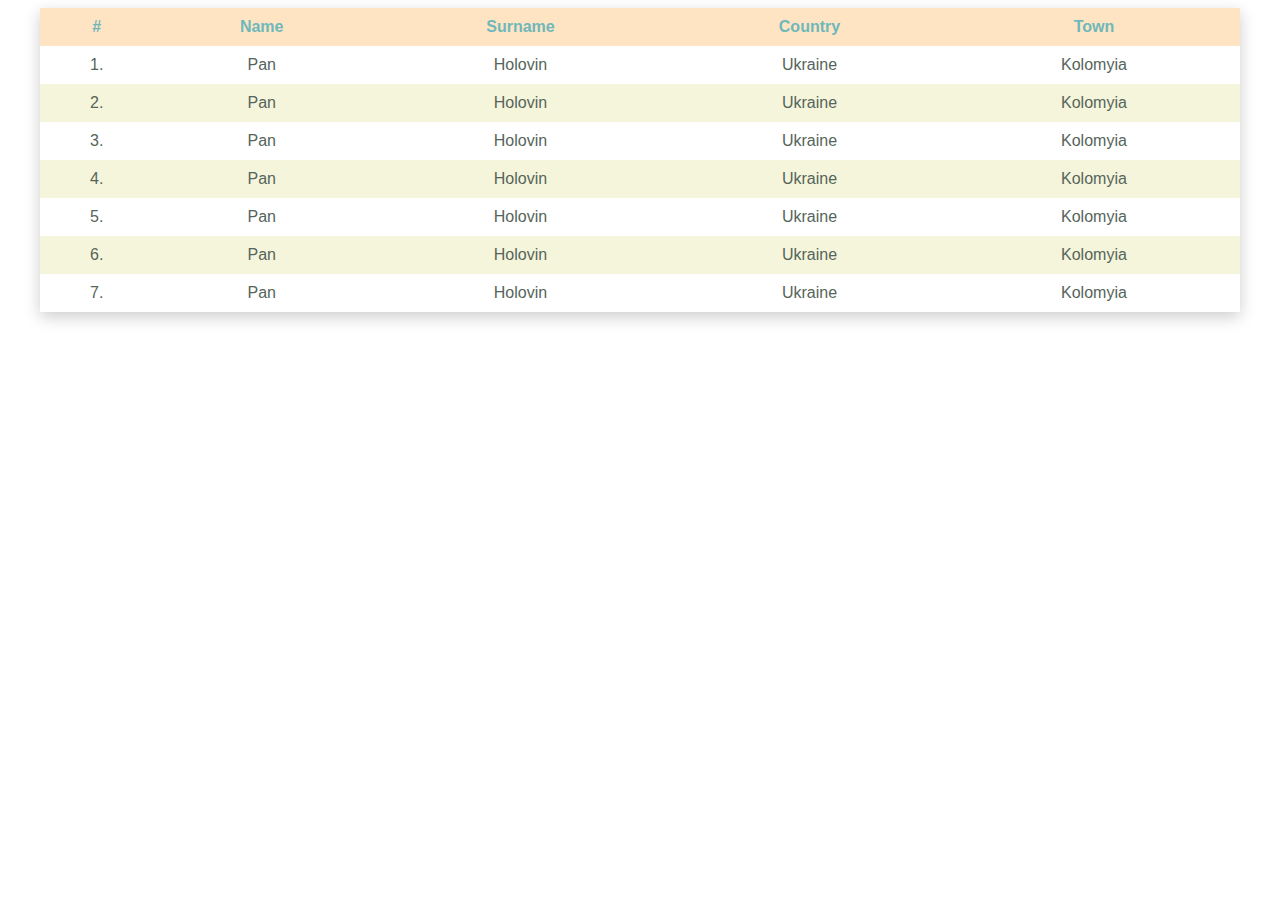
<file: another-table/index.html>
<!DOCTYPE html>
<html lang="en">
<head>
    <meta charset="UTF-8">
    <meta http-equiv="X-UA-Compatible" content="IE=edge">
    <meta name="viewport" content="width=device-width, initial-scale=1.0">
    <link rel="stylesheet" href="style.css">
    <title>Another-table</title>
</head>
<body>

    <div class="container">
        <table class="table">
            <thead>
                <tr>
                <th>#</th>
                <th>Name</th>
                <th>Surname</th>
                <th>Country</th>
                <th>Town</th>
                </tr>
            </thead>
            <tbody>
                <tr>
                    <td>1.</td>
                    <td>Pan</td>
                    <td>Holovin</td>
                    <td>Ukraine</td>
                    <td>Kolomyia</td>
                </tr>
                <tr>
                    <td>2.</td>
                    <td>Pan</td>
                    <td>Holovin</td>
                    <td>Ukraine</td>
                    <td>Kolomyia</td>
                </tr>
                <tr>
                    <td>3.</td>
                    <td>Pan</td>
                    <td>Holovin</td>
                    <td>Ukraine</td>
                    <td>Kolomyia</td>
                </tr>
                <tr>
                    <td>4.</td>
                    <td>Pan</td>
                    <td>Holovin</td>
                    <td>Ukraine</td>
                    <td>Kolomyia</td>
                </tr>
                <tr>
                    <td>5.</td>
                    <td>Pan</td>
                    <td>Holovin</td>
                    <td>Ukraine</td>
                    <td>Kolomyia</td>
                </tr>
                <tr>
                    <td>6.</td>
                    <td>Pan</td>
                    <td>Holovin</td>
                    <td>Ukraine</td>
                    <td>Kolomyia</td>
                </tr>
                <tr>
                    <td>7.</td>
                    <td>Pan</td>
                    <td>Holovin</td>
                    <td>Ukraine</td>
                    <td>Kolomyia</td>
                </tr>
            </tbody>

        </table>

    </div>
    
</body>
</html>
</file>
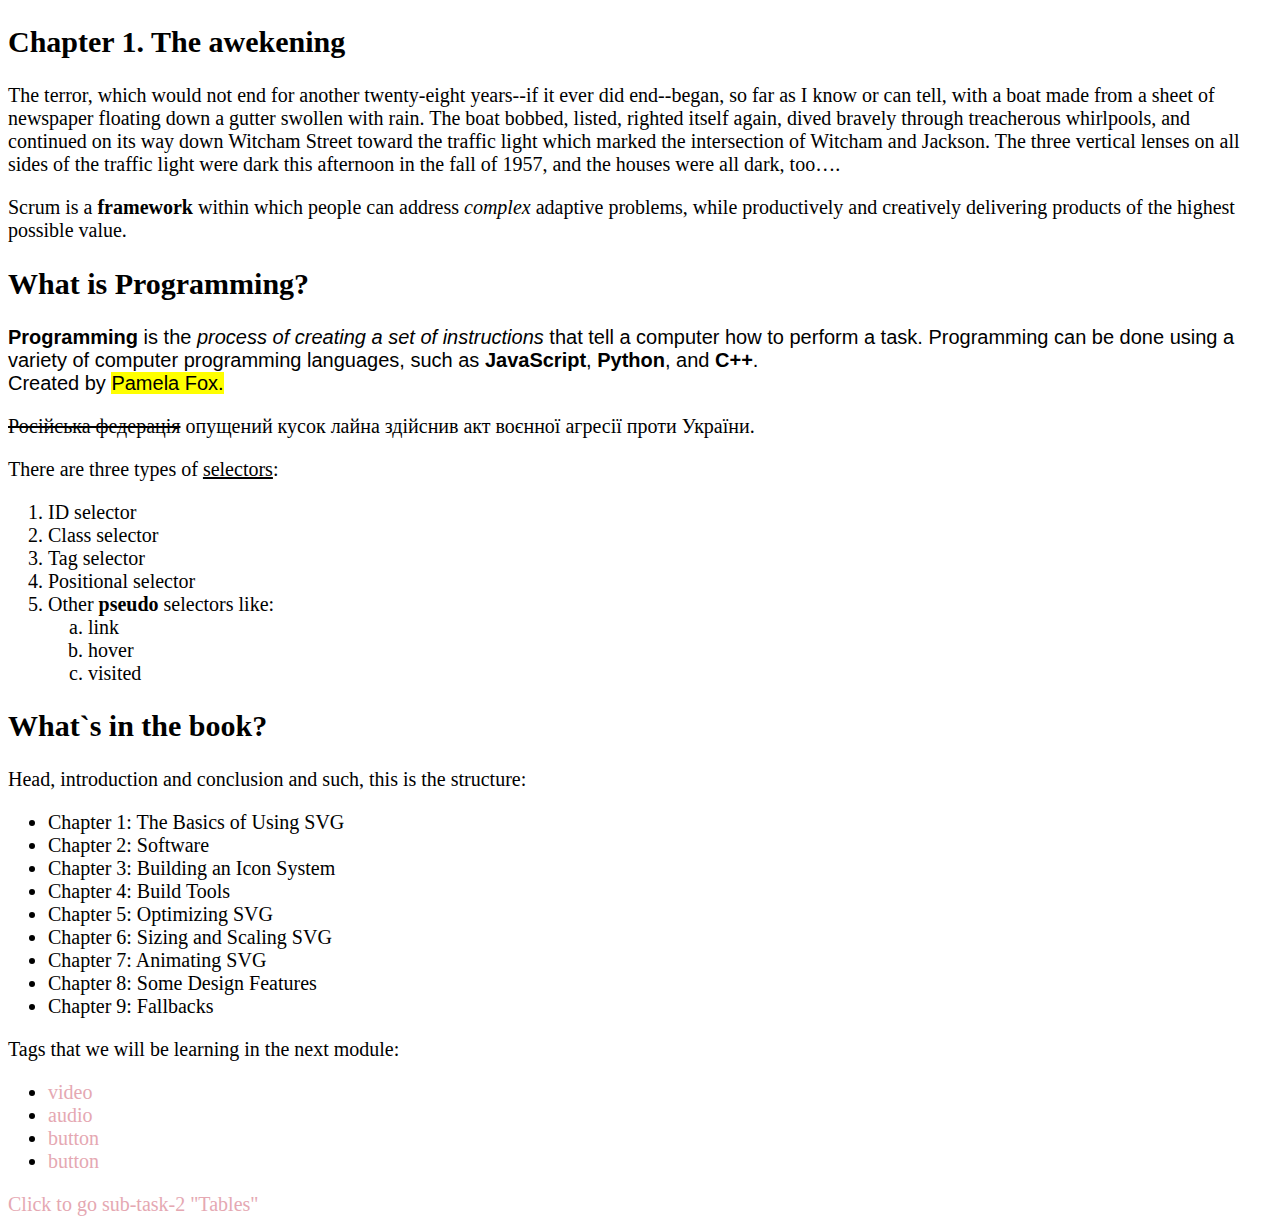
<file: part-2-task-2/index.html>
<!DOCTYPE html>
<html lang="en">
<head>
    <meta charset="UTF-8">
    <meta http-equiv="X-UA-Compatible" content="IE=edge">
    <meta name="viewport" content="width=device-width, initial-scale=1.0">
    <link rel="stylesheet" href="style.css">
    <title>Part-2task-2</title>
</head>
<body>

    <h2>Chapter 1. The awekening</h2>

    <p>The terror, which would not end for another twenty-eight years--if it ever did end--began, 
        so far as I know or can tell, with a boat made from a sheet of newspaper floating down a gutter swollen with rain.

        The boat bobbed, listed, righted itself again, dived bravely through treacherous whirlpools,
         and continued on its way down Witcham Street toward the traffic light which marked the 
         intersection of Witcham and Jackson. The three vertical lenses on all sides of the traffic 
         light were dark this afternoon in the fall of 1957, and the houses were all dark, too….
        </p>

        <p>Scrum is a <strong>framework</strong> within which people can address <em>complex</em> adaptive problems, 
           while productively and creatively delivering products of the highest possible value.
        </p>

        <h2>What is Programming?</h2>

        <article>
            <p>
                <b>Programming</b> is the <em>process of creating a set of instructions</em> that tell a computer 
                how to perform a task. Programming can be done using a variety of computer programming 
                languages, such as <b>JavaScript</b>, <b>Python</b>, and <b>C++</b>.  
                <br>
                Created by <mark>Pamela Fox.</mark>
            
            </p>
        </article>

        <p>
            <del>Російська федерація</del> опущений кусок лайна здійснив акт воєнної агресії проти України.
        </p>

        <p>There are three types of <ins>selectors</ins>:</p>

        <ol>
            <li>ID selector</li>
            <li>Class selector</li>
            <li>Tag selector</li>
            <li>Positional selector</li>
            <li>Other <b>pseudo</b> selectors like:</li>
            
            <ol type="a">
                <li>link</li>
                <li>hover</li>
                <li>visited</li>
            </ol>
        </ol>

        <h2>What`s in the book?</h2>

        <p>Head, introduction and conclusion and such, this is the structure:</p>

        <ul>
            <li>Chapter 1: The Basics of Using SVG</li>
            <li>Chapter 2: Software</li>
            <li>Chapter 3: Building an Icon System</li>
            <li>Chapter 4: Build Tools</li>
            <li>Chapter 5: Optimizing SVG</li>
            <li>Chapter 6: Sizing and Scaling SVG</li>
            <li>Chapter 7: Animating SVG</li>
            <li>Chapter 8: Some Design Features</li>
            <li>Chapter 9: Fallbacks</li>
        </ul>

        <p>Tags that we will be learning in the next module:</p>

        <ul>
            <li><a href="https://developer.mozilla.org/en-US/docs/Web/HTML/Element/video" target="_blank">video</a></li>
            <li><a href="https://developer.mozilla.org/en-US/docs/Web/HTML/Element/audio" target="_blank">audio</a></li>
            <li><a href="https://developer.mozilla.org/en-US/docs/Web/HTML/Element/button" target="_blank">button</a></li>
            <li><a href="https://developer.mozilla.org/en-US/docs/Web/HTML/Element/input" target="_blank">button</a></li>
        </ul>
        
        <a href="./sub-task-2-patr-2/index.html">Click to go sub-task-2 "Tables"</a>
    
</body>
</html>
</file>
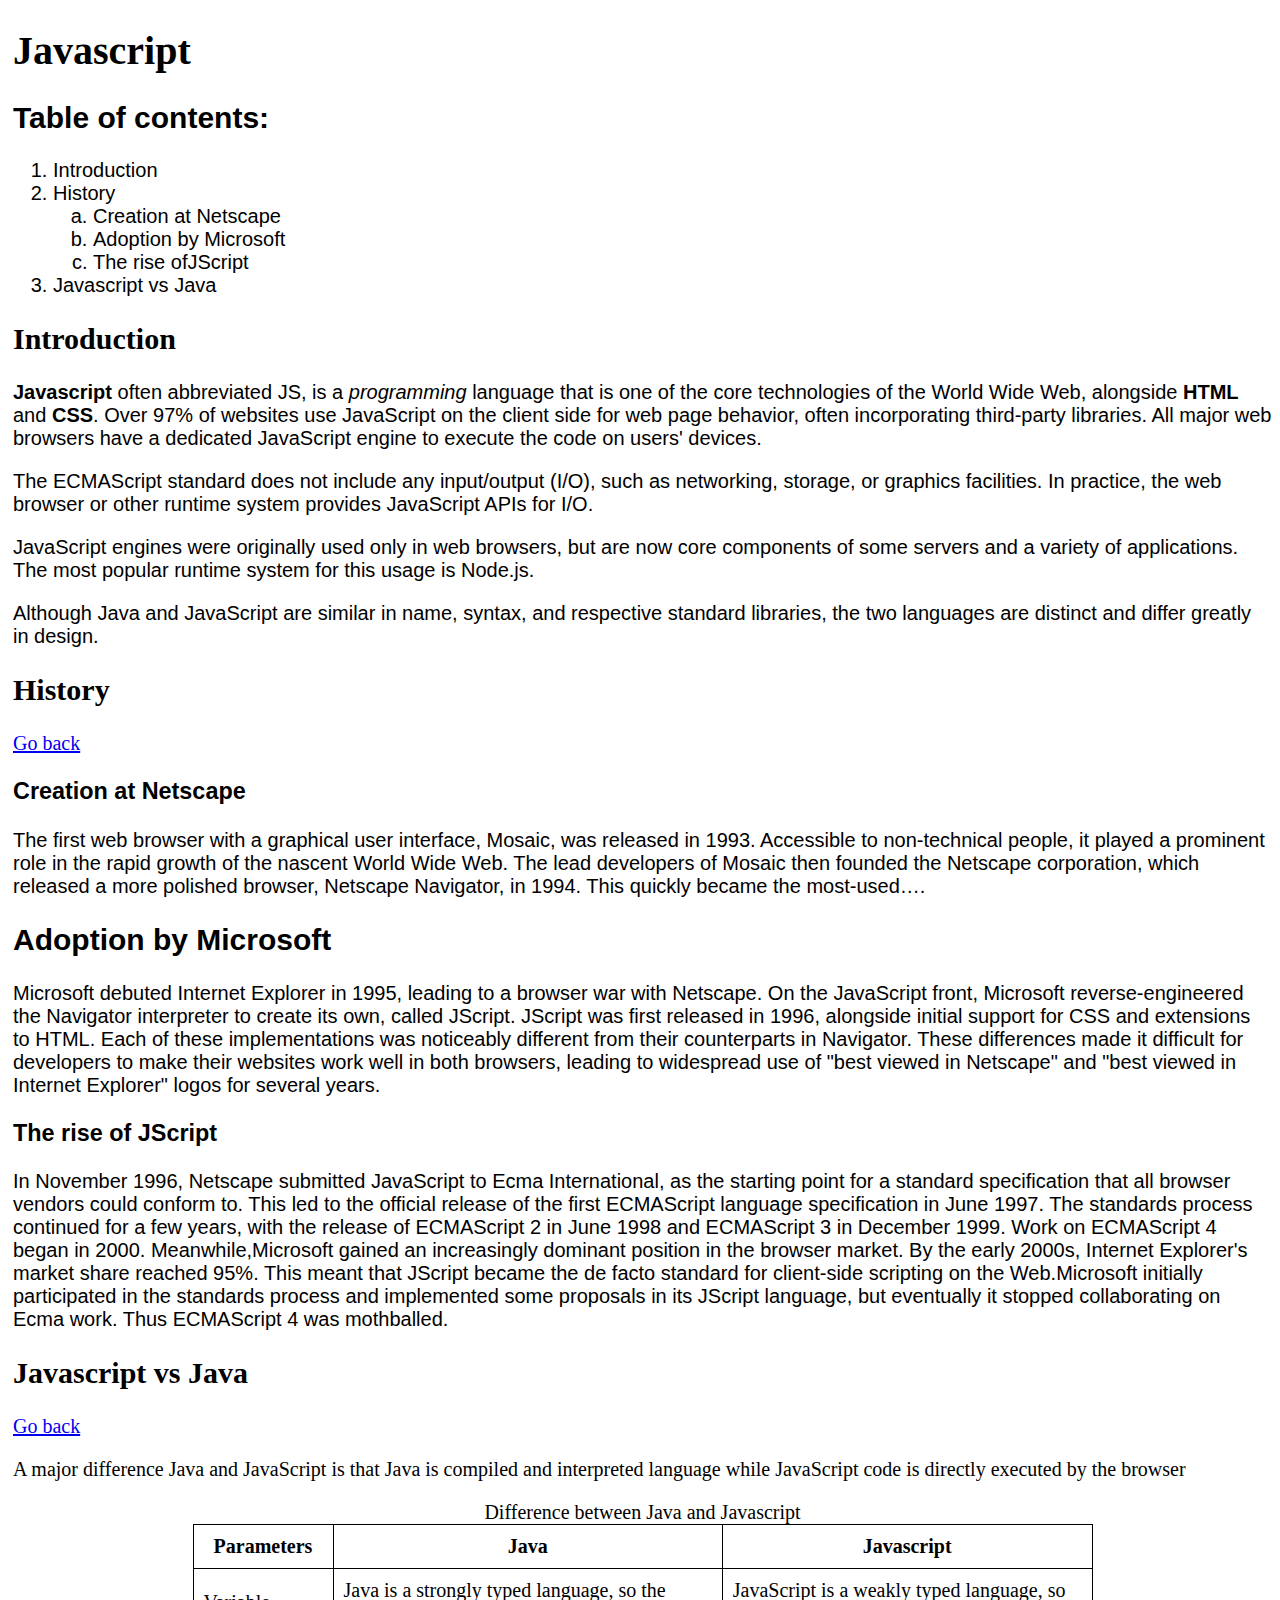
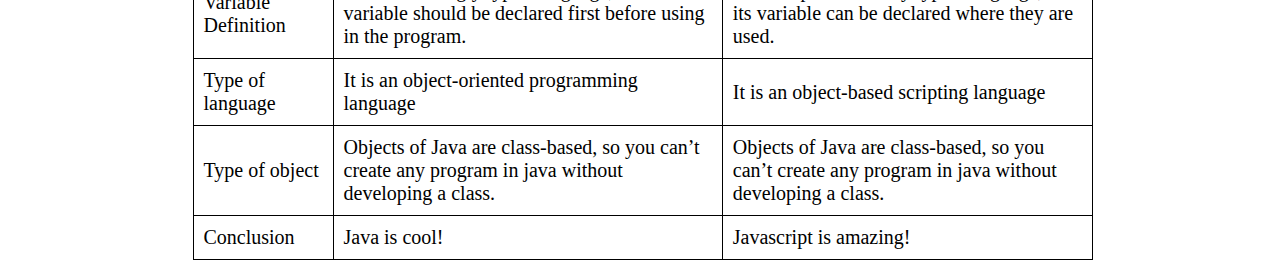
<file: part-2-task-3-js/index.html>
<!DOCTYPE html>
<html lang="en">
<head>
    <meta charset="UTF-8">
    <meta http-equiv="X-UA-Compatible" content="IE=edge">
    <meta name="viewport" content="width=device-width, initial-scale=1.0">
    <link rel="stylesheet" href="style.css">
    <title>Part-2-task-3-js</title>
</head>
<body>

    <h1>Javascript</h1>

    <section>
        
        <h2>Table of contents:</h2>

        <ol>
            <li>Introduction</li>
            <li>History</li>
            <ol type="a">
                <li>Creation at Netscape</li>
                <li>Adoption by Microsoft</li>
                <li>The rise ofJScript</li>
            </ol>
            <li>Javascript vs Java</li>
        </ol>

    </section>

        <main>

            <h2>Introduction</h2>

            <section>
                <p>
                    <b>Javascript</b> often abbreviated JS, is a <em>programming</em> language 
                        that is one of the core technologies of the World Wide Web, 
                        alongside <b>HTML</b> and <b>CSS</b>. Over 97% of websites use JavaScript on the 
                        client side for web page behavior, often incorporating third-party 
                        libraries. All major web browsers have a dedicated JavaScript engine to execute 
                        the code on users' devices.
                    </p>

                        <p>
                            The ECMAScript standard does not include any input/output (I/O), 
                            such as networking, storage, or graphics facilities. In practice, 
                            the web browser or other runtime system provides JavaScript APIs for I/O.

                        </p>

                        <p>
                            JavaScript engines were originally used only in web browsers, but are now core components 
                            of some servers and a variety of applications. The most popular runtime system for this 
                            usage is Node.js.
                        </p>

                        <p>
                            Although Java and JavaScript are similar in name, syntax, 
                            and respective standard libraries, the two languages are distinct and differ 
                            greatly in design.
                        </p>
            </section>

            <h2>History</h2>

            <a href="#">Go back</a>


            <section>

                <h3>Creation at Netscape</h3>
                
                <p>
                    The first web browser with a graphical user interface, Mosaic, was released in 1993. 
                    Accessible to non-technical people, it played a prominent role in the rapid growth of the nascent World Wide Web. 
                    The lead developers of Mosaic then founded the Netscape corporation, 
                    which released a more polished browser, Netscape Navigator, in 1994. This quickly became the most-used….
                </p>

                <h2>Adoption by Microsoft</h2>

                <p>
                    Microsoft debuted Internet Explorer in 1995, leading to a browser war with Netscape. 
                    On the JavaScript front, Microsoft reverse-engineered the Navigator interpreter to create its own, called JScript.
                    JScript was first released in 1996, alongside initial support for CSS and extensions to HTML. 
                    Each of these implementations was noticeably different from their counterparts in Navigator. 
                    These differences made it difficult for developers to make their websites work well in both browsers, 
                    leading to widespread use of "best viewed in Netscape" and "best viewed in Internet Explorer" logos for several years.

                </p>

                <h3>The rise of JScript</h3>

                <p>
                    In November 1996, Netscape submitted JavaScript to Ecma International, as the starting point for a standard 
                    specification that all browser vendors could conform to. This led to the official release of the 
                    first ECMAScript language specification in June 1997.
                    The standards process continued for a few years, with the release of ECMAScript 2 in June 1998 and 
                    ECMAScript 3 in December 1999. Work on ECMAScript 4 began in 2000.
                    Meanwhile,Microsoft gained an increasingly dominant position in the browser market. By the early 2000s, 
                    Internet Explorer's market share reached 95%. This meant that JScript became the de facto standard for 
                    client-side scripting on the Web.Microsoft initially participated in the standards process and 
                    implemented some proposals in its JScript language, but eventually it stopped collaborating on Ecma work. 
                    Thus ECMAScript 4 was mothballed.

                </p>

        </section>

    </main>

    <footer>
    
        <h2>Javascript vs Java</h2>

        <a href="#">Go back</a>

        <p>
            A major difference Java and JavaScript is that Java is compiled and interpreted 
            language while JavaScript code is directly executed by the browser
        </p>

        <table>
            
            <caption>Difference between Java and Javascript</caption>

            <tr>
                <th>Parameters</th>
                <th>Java</th>
                <th>Javascript</th>

                <tbody>
                    <tr>
                        <td>Variable Definition</td>
                        <td>Java is a strongly typed language, so the variable should be 
                            declared first before using in the program.</td>
                        <td>JavaScript is a weakly typed language, 
                            so its variable can be declared where they are used.</td>
                    </tr>
                    <tr>
                        <td>Type of language</td>
                        <td>It is an object-oriented programming language</td>
                        <td>It is an object-based scripting language</td>
                    </tr>
                    <tr>
                        <td>Type of object</td>
                        <td>Objects of Java are class-based, so you can’t create any program in java without developing a class.</td>
                        <td>Objects of Java are class-based, so you can’t create any program in java without developing a class.</td>
                    </tr>
                </tbody>

                <tfoot>
                    <td>Conclusion</td>
                    <td>Java is cool!</td>
                    <td>Javascript is amazing!</td>
                </tfoot>
            </tr>

        </table>

    </footer>
    
</body>
</html>
</file>
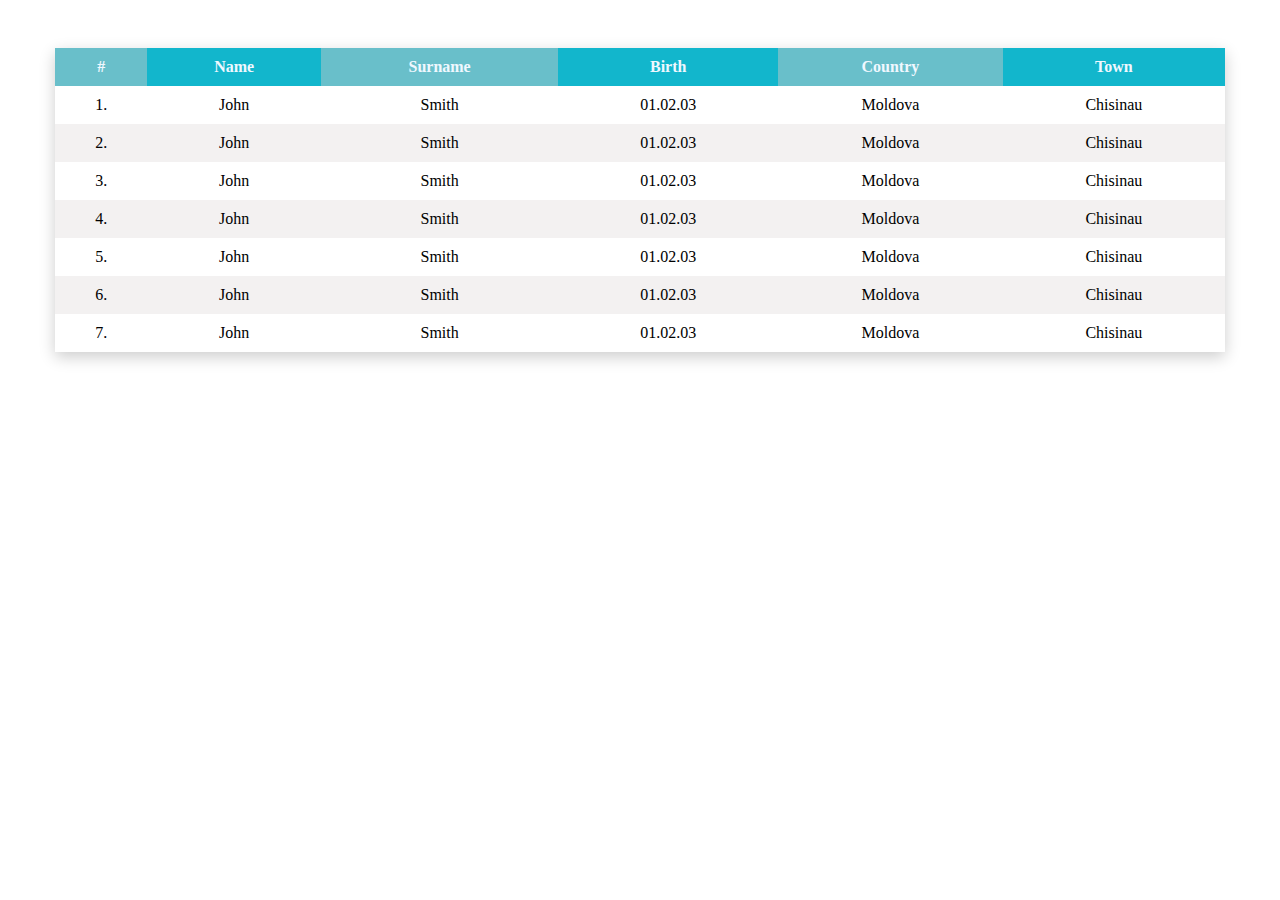
<file: subtask-table/index.html>
<!DOCTYPE html>
<html lang="en">
<head>
    <meta charset="UTF-8">
    <meta http-equiv="X-UA-Compatible" content="IE=edge">
    <meta name="viewport" content="width=device-width, initial-scale=1.0">
    <link rel="stylesheet" href="style.css">
    <title>Subtask Table</title>
</head>

<body>

    <div class="container mtb-3">
        
        <table class="table">
            
            <thead>
                <tr>
                    <th>#</th>
                    <th>Name</th>
                    <th>Surname</th>
                    <th>Birth</th>
                    <th>Country</th>
                    <th>Town</th>
                </tr>
            </thead>
            <tbody>
                <tr>
                    <td>1.</td>
                    <td>John</td>
                    <td>Smith</td>
                    <td>01.02.03</td>
                    <td>Moldova</td>
                    <td>Chisinau</td>
                </tr>
                <tr>
                    <td>2.</td>
                    <td>John</td>
                    <td>Smith</td>
                    <td>01.02.03</td>
                    <td>Moldova</td>
                    <td>Chisinau</td>
                </tr>
                <tr>
                    <td>3.</td>
                    <td>John</td>
                    <td>Smith</td>
                    <td>01.02.03</td>
                    <td>Moldova</td>
                    <td>Chisinau</td>
                </tr>
                <tr>
                    <td>4.</td>
                    <td>John</td>
                    <td>Smith</td>
                    <td>01.02.03</td>
                    <td>Moldova</td>
                    <td>Chisinau</td>
                </tr>
                <tr>
                    <td>5.</td>
                    <td>John</td>
                    <td>Smith</td>
                    <td>01.02.03</td>
                    <td>Moldova</td>
                    <td>Chisinau</td>
                </tr>
                <tr>
                    <td>6.</td>
                    <td>John</td>
                    <td>Smith</td>
                    <td>01.02.03</td>
                    <td>Moldova</td>
                    <td>Chisinau</td>
                </tr>
                <tr>
                    <td>7.</td>
                    <td>John</td>
                    <td>Smith</td>
                    <td>01.02.03</td>
                    <td>Moldova</td>
                    <td>Chisinau</td>
                </tr>
            </tbody>

        </table>
      </div>
    
    
</body>
</html>
</file>
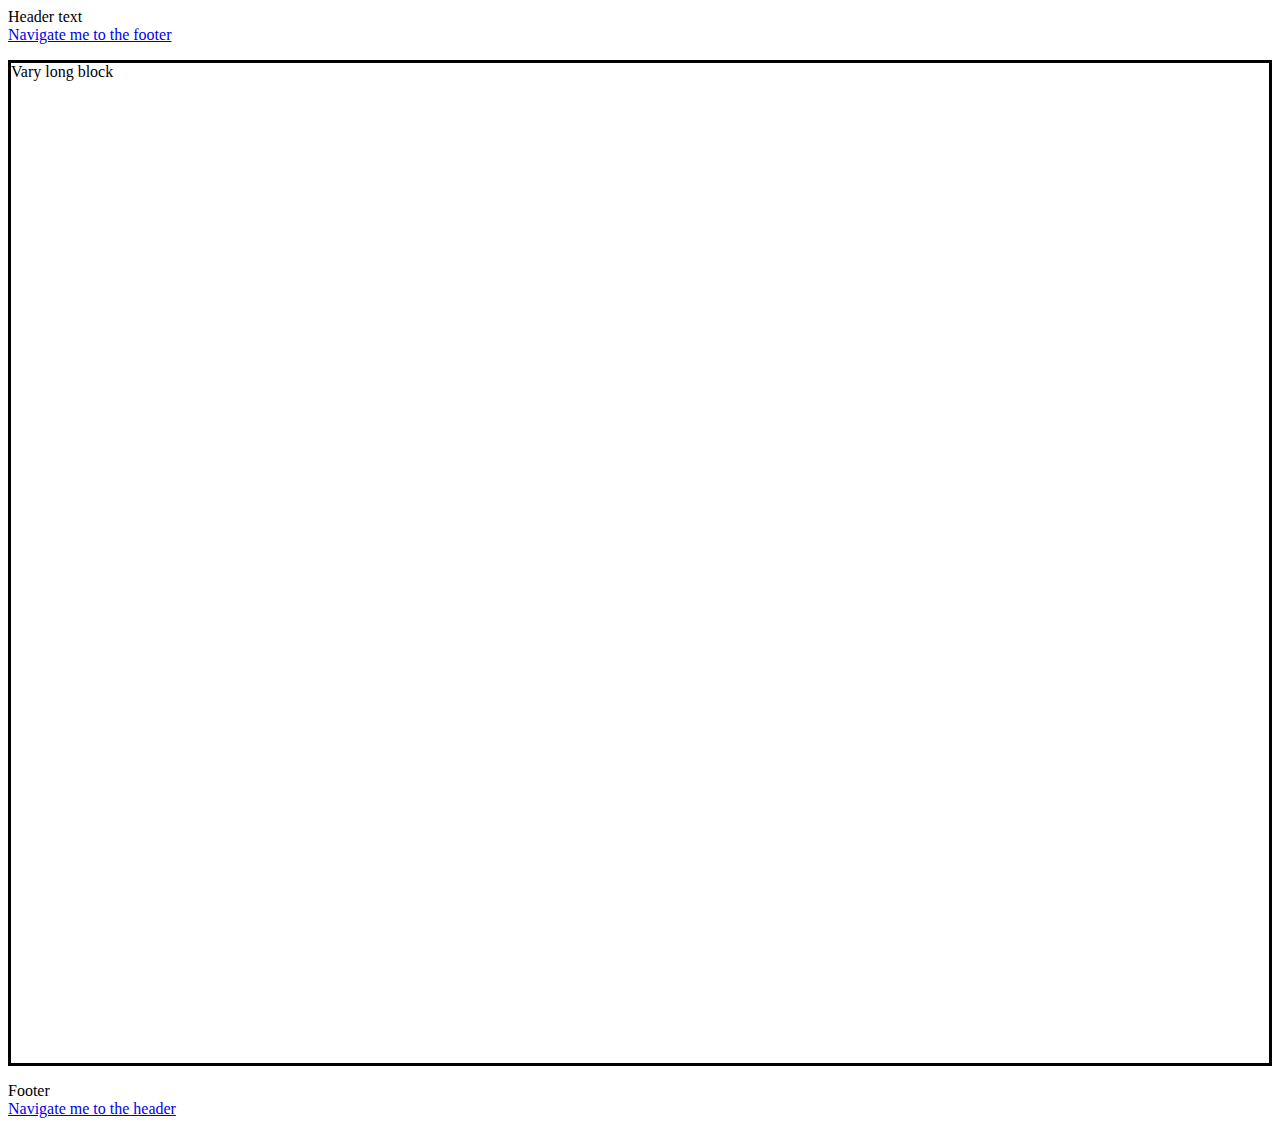
<file: task-2-anchor-nav/index.html>
<!DOCTYPE html>
<html lang="en">
<head>
    <meta charset="UTF-8">
    <meta http-equiv="X-UA-Compatible" content="IE=edge">
    <meta name="viewport" content="width=device-width, initial-scale=1.0">
    <title>Anchor navigation</title>
    <link rel="stylesheet" href="style.css">
</head>
<body>

    <div id="header">Header text</div>
    <a href="#footer">Navigate me to the footer</a>

    <p>Vary long block</p>

    <div id="footer">Footer</div>
    <a href="#header">Navigate me to the header</a>
    
</body>
</html>
</file>
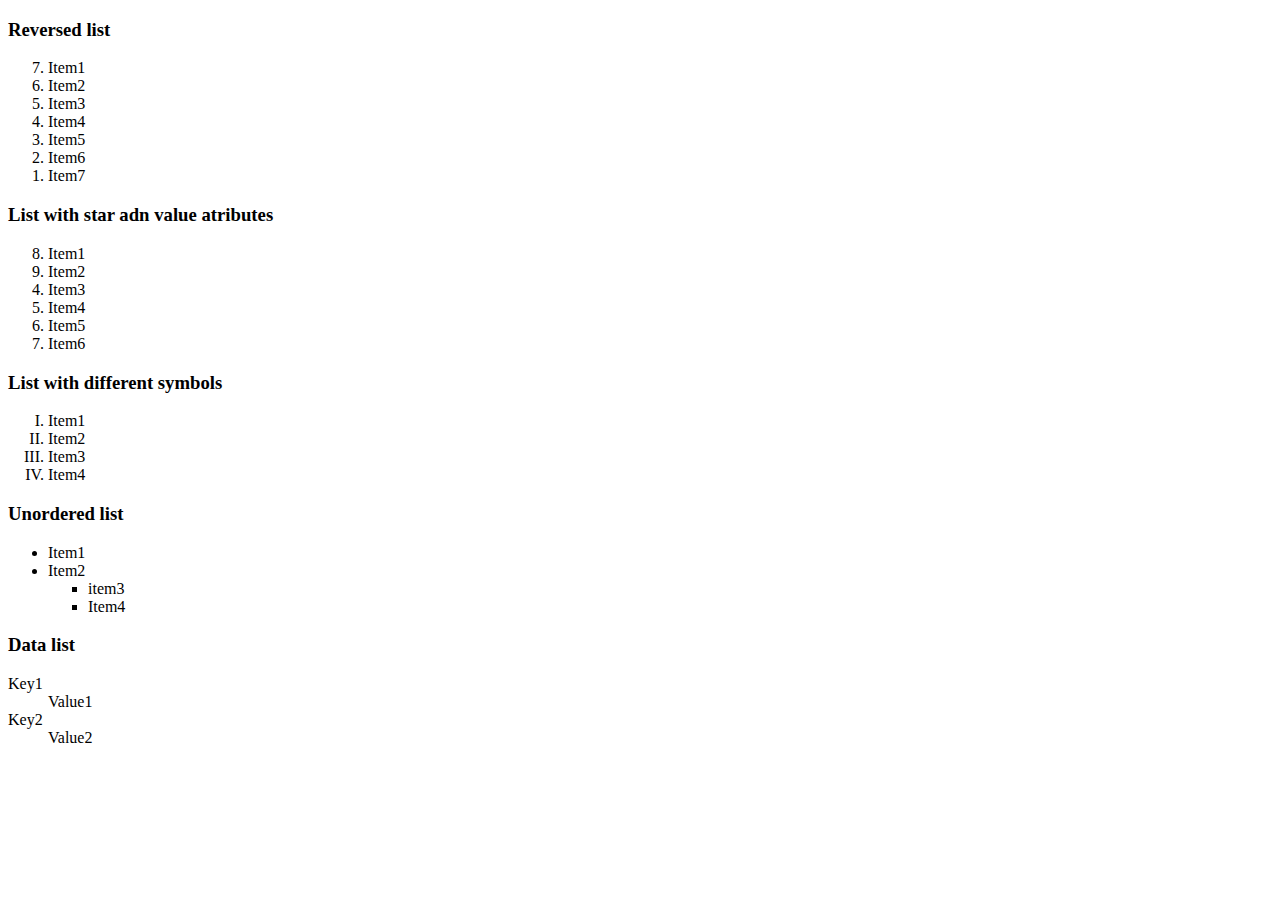
<file: task-3-lists/index.html>
<!DOCTYPE html>
<html lang="en">
<head>
    <meta charset="UTF-8">
    <meta http-equiv="X-UA-Compatible" content="IE=edge">
    <meta name="viewport" content="width=device-width, initial-scale=1.0">
    <link rel="stylesheet" href="style.css">
    <title>Lists</title>
</head>
<body>

    <h3>Reversed list</h3>
    
    <ol reversed>
        <li>Item1</li>
        <li>Item2</li>
        <li>Item3</li>
        <li>Item4</li>
        <li>Item5</li>
        <li>Item6</li>
        <li>Item7</li>
    </ol>

    <h3>List with star adn value atributes</h3>

    <ol start="8">
        <li>Item1</li>
        <li>Item2</li>
        <li value="4">Item3</li>
        <li>Item4</li>
        <li>Item5</li>
        <li>Item6</li>
    </ol>

    <h3>List with different symbols</h3>

    <ol type="I">
        <li>Item1</li>
        <li>Item2</li>
        <li>Item3</li>
        <li>Item4</li>
    </ol>

    <h3>Unordered list</h3>

    <ul>
        <li>Item1</li>
        <li>Item2</li>
            <ul class="square-list">
                <li>item3</li>
                <li>Item4</li>
            </ul>
    </ul>

    <h3>Data list</h3>

    <dl>
        <dt>Key1</dt>
        <dd>Value1</dd>
        <dt>Key2</dt>
        <dd>Value2</dd>
    </dl>
        

    
</body>
</html>
</file>
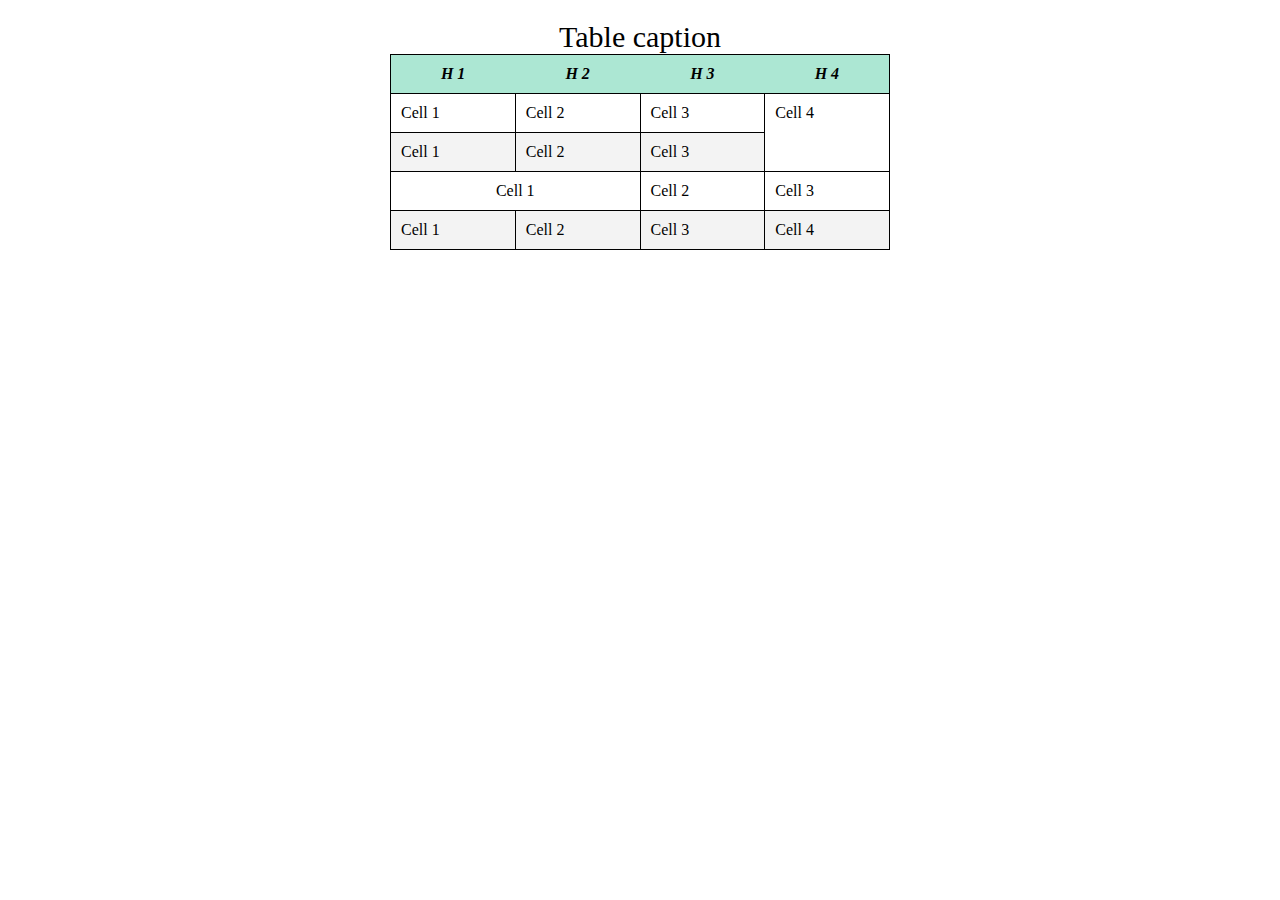
<file: task-4-table/index.html>
<!DOCTYPE html>
<html lang="en">
<head>
    <meta charset="UTF-8">
    <meta http-equiv="X-UA-Compatible" content="IE=edge">
    <meta name="viewport" content="width=device-width, initial-scale=1.0">
    <link rel="stylesheet" href="style.css">
    <title>Table</title>
</head>
<body>
    
    <table>
        <caption>
            Table caption
        </caption>
        <thead>
            <th>H 1</th>
            <th>H 2</th>
            <th>H 3</th>
            <th>H 4</th>
        </thead>
        <tr>
            <td>Cell 1</td>
            <td>Cell 2</td>
            <td>Cell 3</td>
            <td class="td-rowspan" rowspan="2">Cell 4</td>
        </tr>
        <tr class="bg-gray">
            <td>Cell 1</td>
            <td>Cell 2</td>
            <td>Cell 3</td>
        </tr>
        <tr>
            <td class="td-colspan" colspan="2">Cell 1</td>
            <td>Cell 2</td>
            <td>Cell 3</td>
        </tr>
        <tr class="bg-gray">
            <td>Cell 1</td>
            <td>Cell 2</td>
            <td>Cell 3</td>
            <td>Cell 4</td>
        </tr>
    </table>    
    
</body>
</html>
</file>
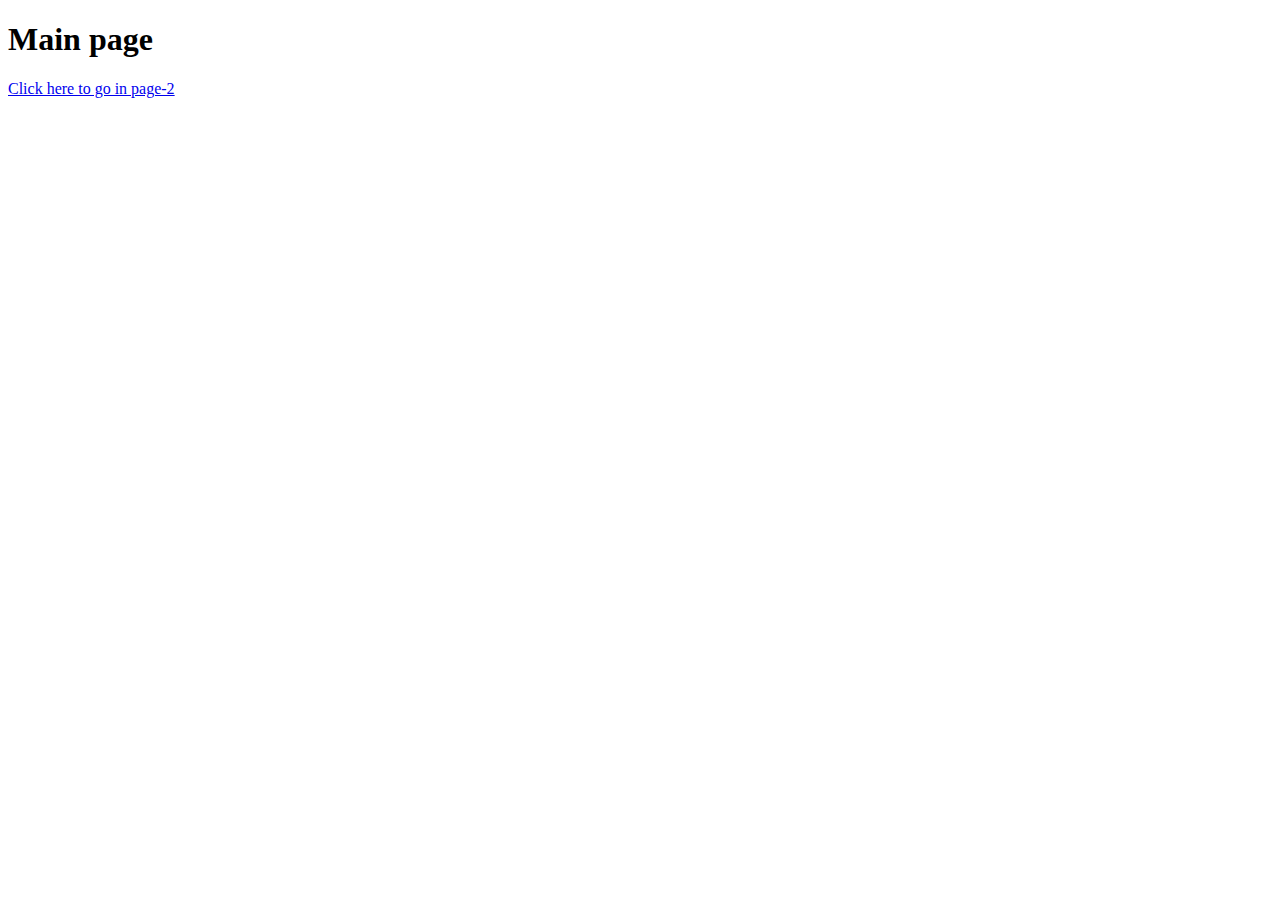
<file: task1-relative-path/index.html>
<!DOCTYPE html>
<html lang="en">
<head>
    <meta charset="UTF-8">
    <meta http-equiv="X-UA-Compatible" content="IE=edge">
    <meta name="viewport" content="width=device-width, initial-scale=1.0">
    <title>Main page</title>
</head>
<body>
    
    <h1>Main page</h1>

    <p><a href="./page-2/index.html">Click here to go in page-2</a></p>

</body>
</html>
</file>
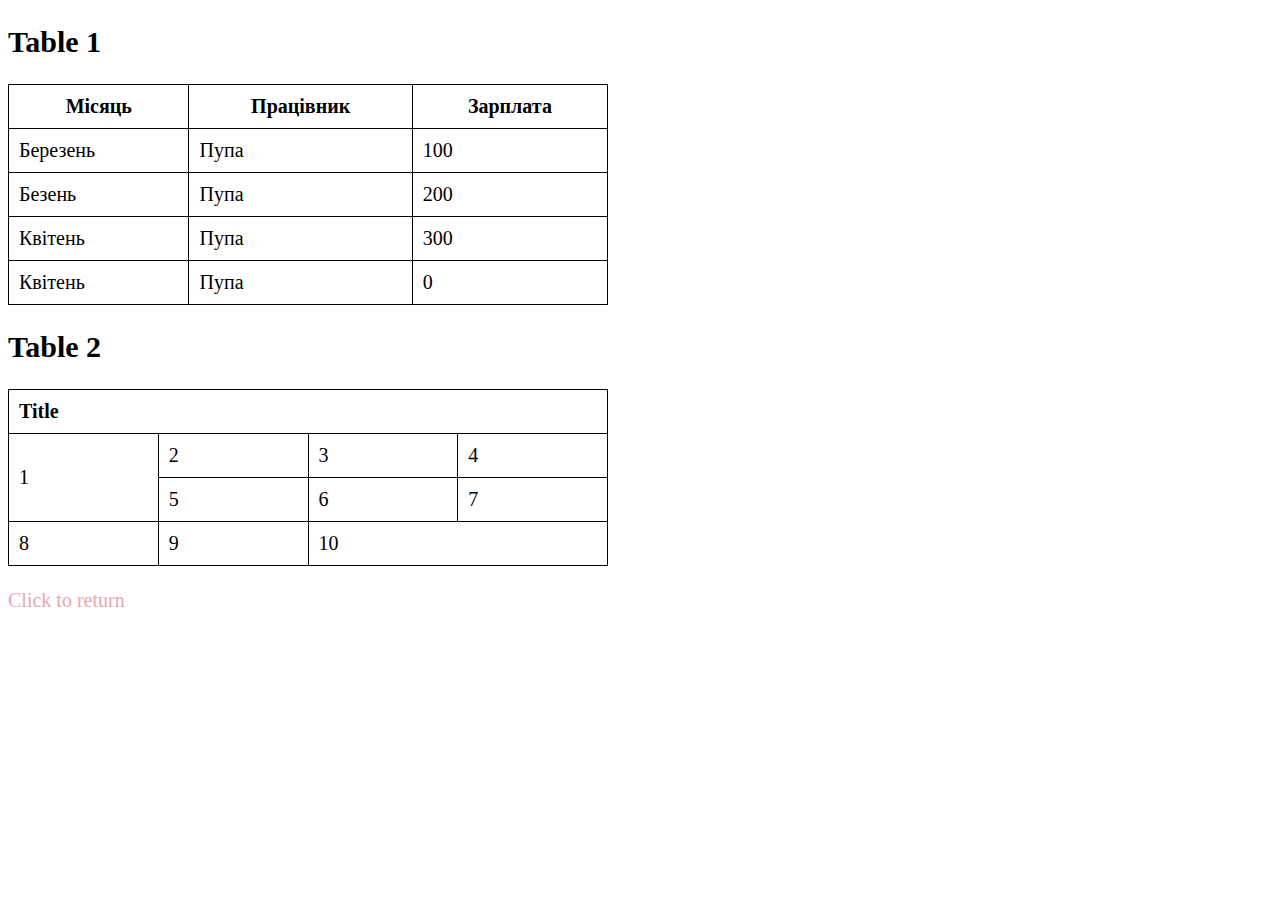
<file: part-2-task-2/sub-task-2-patr-2/index.html>
<!DOCTYPE html>
<html lang="en">
<head>
    <meta charset="UTF-8">
    <meta http-equiv="X-UA-Compatible" content="IE=edge">
    <meta name="viewport" content="width=device-width, initial-scale=1.0">
    <link rel="stylesheet" href="style.css">
    <title>Sub-task-2-part-2</title>
</head>
<body>

    <h2>Table 1</h2>

    <table>
        <tr>
            <th>Місяць</th>
            <th>Працівник</th>
            <th>Зарплата</th>
        </tr>
        <tr>
            <td>Березень</td>
            <td>Пупа</td>
            <td>100</td>
        </tr>
        <tr>
            <td>Безень</td>
            <td>Пупа</td>
            <td>200</td>
        </tr>
        <tr>
            <td>Квітень</td>
            <td>Пупа</td>
            <td>300</td>
        </tr><tr>
            <td>Квітень</td>
            <td>Пупа</td>
            <td>0</td>
        </tr>
    </table>

    <h2>Table 2</h2>

    <table>
        <tr class="colspan-4" >
            <th colspan="4">Title</th>
        </tr>
        <tr>
            <td rowspan="2">1</td>
            <td>2</td>
            <td>3</td>
            <td>4</td>
        </tr>

        <tr>
            <td>5</td>
            <td>6</td>
            <td>7</td>
            
        </tr>

        <tr>
            <td>8</td>
            <td>9</td>
            <td colspan="2">10</td>
            
        </tr>

    </table>

    <br>
    <a href="../index.html">Click to return</a>
    
</body>
</html>
</file>
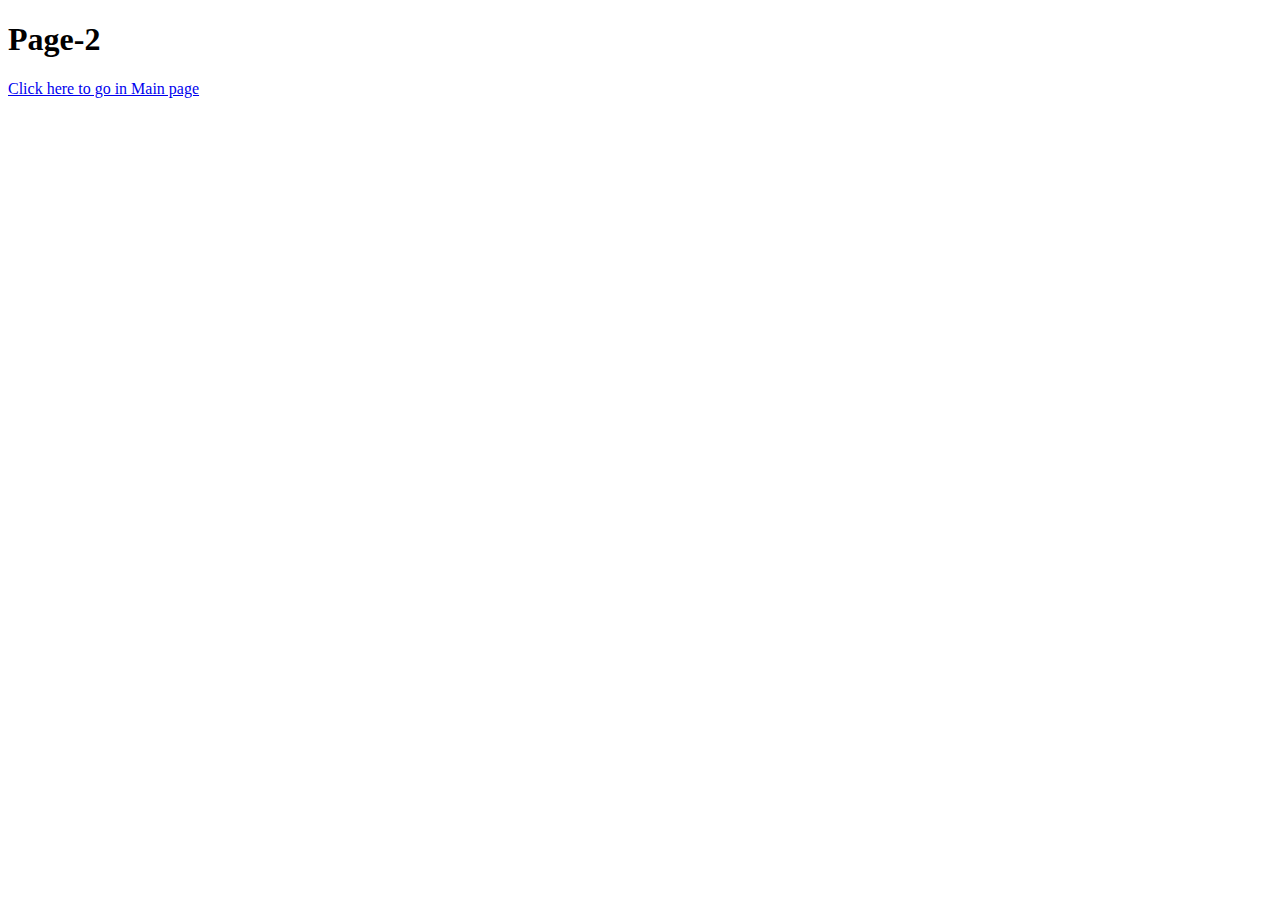
<file: task1-relative-path/page-2/index.html>
<!DOCTYPE html>
<html lang="en">
<head>
    <meta charset="UTF-8">
    <meta http-equiv="X-UA-Compatible" content="IE=edge">
    <meta name="viewport" content="width=device-width, initial-scale=1.0">
    <title>Page-2</title>
</head>
<body>

    <h1>Page-2</h1>

    <p><a href="../index.html">Click here to go in Main page</a></p>
    
</body>
</html>
</file>
<file: another-table/style.css>
.container{
    max-width: 1200px;
    margin: auto;
    padding: 0 15px;
    font-family: Arial, Helvetica, sans-serif;
}

.table{
    width: 100%;
    box-shadow: 0 5px 15px rgba(0, 0, 0, 0.2);
    border-collapse: collapse;
}

.table th, table td{
    text-align: center;
    padding: 10px;
}

.table th{
    background-color: bisque;
    color: rgb(110, 184, 186);
}

.table tr:nth-child(even){
    background-color: beige;

}

.table tr{
    transition: 1s;
}

.table tr:hover{
    background-color: rgb(231, 231, 220);
}

.table tr, table td{
    color: rgb(85, 101, 90);
}
</file>
<file: part-2-task-2/style.css>
body{
    font-size: 20px;
}

article >p{
    font-family: Arial, Helvetica, sans-serif;
}

a{
    text-decoration: none;
    color: rgb(229, 168, 178);
}
</file>
<file: part-2-task-3-js/style.css>
body{
    font-size: 20px;
    max-width: 1500px;
    padding-left: 5px;
}

section{
    font-family: Arial, Helvetica, sans-serif;
}

table{
    border: 1px solid black;
    border-collapse: collapse;
    width: 900px;
    margin: auto;
}

th, td{
    border: 1px solid black;
    padding: 10px;
}
</file>
<file: subtask-table/style.css>
.container{
    max-width: 1170px;
    margin: auto;
    padding: 0 15px;
}

.mtb-3{
    margin-top: 3rem;
    margin-bottom: 3rem;
}


.table{
    width: 100%;
    box-shadow: 0 5px 15px rgba(0, 0, 0, 0.2);
    border-collapse: collapse;
}

.table th, table td{
    text-align: center;
    padding: 10px;
}

.table th{
    color: aliceblue;
    background-color: rgb(18, 182, 204);
}

.table th:nth-child(odd){
    background: rgb(105, 191, 202);
}

.table tr:nth-child(even){
    background: rgb(243, 241, 241);
}

.table tr{
    transition: all 1s;
}

.table tr:hover{
    background-color: rgb(218, 214, 214);
}
</file>
<file: task-2-anchor-nav/style.css>
p {
    height: 1000px;
    border: solid black;
}
</file>
<file: task-3-lists/style.css>
.square-list >li {
    list-style-type: square;
}
</file>
<file: task-4-table/style.css>
table{
    border: 1px solid black;
    border-collapse: collapse;
    margin: 20px auto;
    width: 500px;
}

caption{
    font-size: 30px;
}

td{
    border: 1px solid black;
    padding: 10px;
}

th{
    background-color: #ace7d3;
    font-style: italic;
    padding: 10px;
}

.td-colspan{
    text-align: center;
}


.td-rowspan{
    vertical-align: baseline;
}


.bg-gray{
    background-color: rgb(243 243 243);
}
</file>
<file: part-2-task-2/sub-task-2-patr-2/style.css>
body{
    font-size: 20px;
}

table{
    border: 1px solid chocolate;
    border-collapse: collapse;
    width: 600px;
}

tr{
    border: 1px solid green;
}

td, th{
    border: 1px solid black;
    padding: 10px;
}

.colspan-4{
    text-align: left;
}

a{
    text-decoration: none;
    color: rgb(229, 168, 178);
}
</file>
